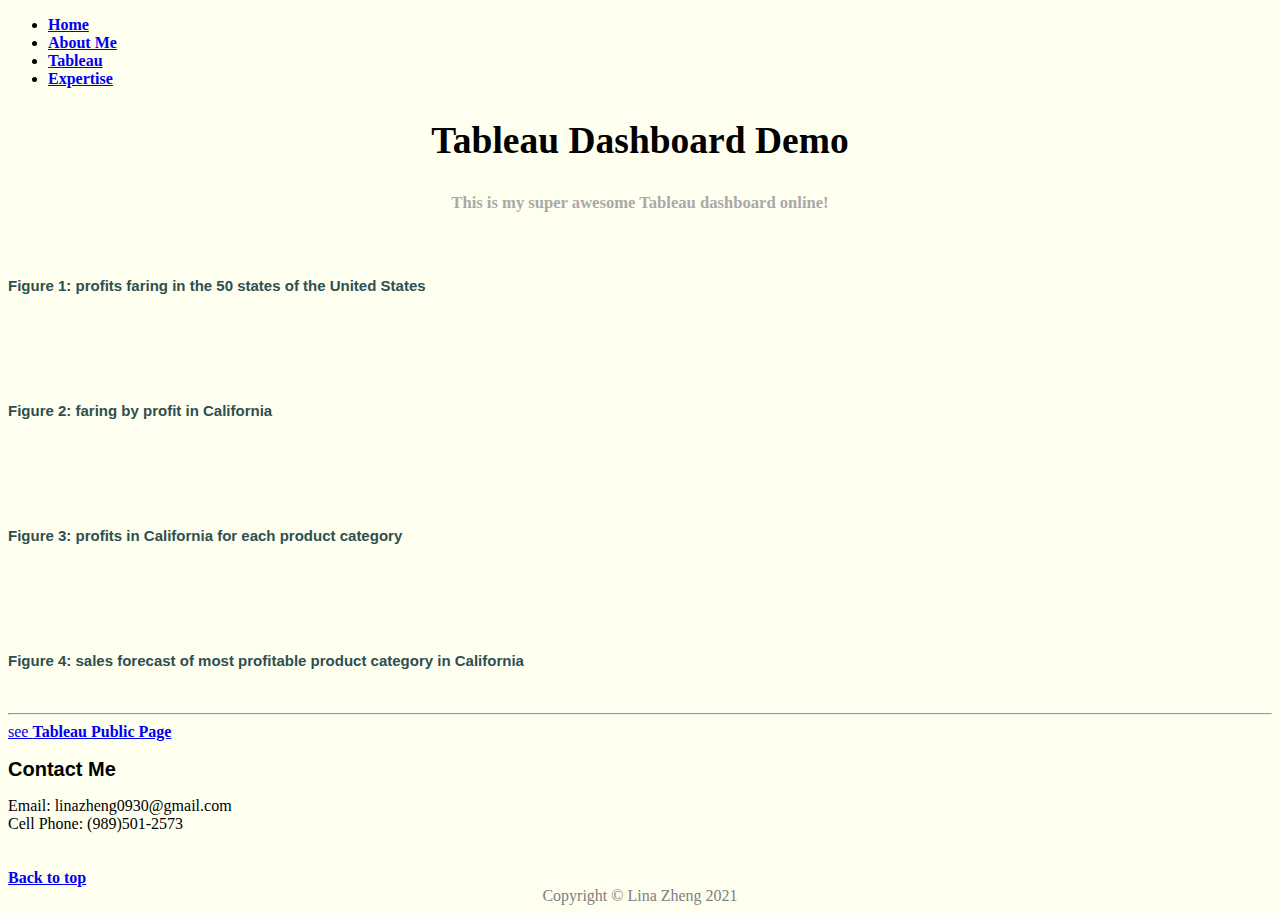
<file: html/tableau.html>
<!--Lina Zheng, Dec 17, 2021-->
<!DOCTYPE html>
<html lang="en">
    <link href="../styles/bootstyles.css" rel="stylesheet" />

    <div class="collapse navbar-collapse" id="navbarResponsive">
        <ul class="navbar-nav ms-auto py-4 py-lg-0">
            <li class="nav-item"><a class="nav-link px-lg-3 py-3 py-lg-4" href="../index.html"><b>Home</b></a></li>
            <li class="nav-item"><a class="nav-link px-lg-3 py-3 py-lg-4" href="aboutme.html"><b>About Me</b></a></li>
            <li class="nav-item"><a class="nav-link px-lg-3 py-3 py-lg-4" href="tableau.html"><b>Tableau</b></a></li>
            <li class="nav-item"><a class="nav-link px-lg-3 py-3 py-lg-4" href="expertise.html"><b>Expertise</b></a></li>
        </ul>
    </div>

    <head>
        <div class="lina1">
            <h2>Tableau Dashboard Demo</h2>
        </div>
    </head>

    <body>
      
         <!-- Navigation-->
         <div class="lina2">
        <h5>This is my super awesome Tableau dashboard online!</h5>
        </div>

         <!--input tableau link-->
            
            <div class='tableauPlaceholder' id='viz1639596084246' style='position: relative'><object class='tableauViz'  style='display:none;'><param name='host_url' value='https%3A%2F%2Fpublic.tableau.com%2F' /> <param name='embed_code_version' value='3' /> <param name='site_root' value='' /><param name='name' value='GlobalSuperstore_16395861155950&#47;Sheet1' /><param name='tabs' value='yes' /><param name='toolbar' value='yes' /><param name='animate_transition' value='yes' /><param name='display_static_image' value='yes' /><param name='display_spinner' value='yes' /><param name='display_overlay' value='yes' /><param name='display_count' value='yes' /><param name='language' value='en-US' /><param name='filter' value='publish=yes' /></object></div>                <script type='text/javascript'>                    var divElement = document.getElementById('viz1639596084246');                    var vizElement = divElement.getElementsByTagName('object')[0];                    vizElement.style.width='100%';vizElement.style.height=(divElement.offsetWidth*0.75)+'px';                    var scriptElement = document.createElement('script');                    scriptElement.src = 'https://public.tableau.com/javascripts/api/viz_v1.js';                    vizElement.parentNode.insertBefore(scriptElement, vizElement);                </script>
            <br><br>
            <div class="lina3">
            <body>Figure 1: profits faring in the 50 states of the United States </body>
            </div>
            <br><br>
            <br><br>
            <div class='tableauPlaceholder' id='viz1639670986486' style='position: relative'><object class='tableauViz'  style='display:none;'><param name='host_url' value='https%3A%2F%2Fpublic.tableau.com%2F' /> <param name='embed_code_version' value='3' /> <param name='site_root' value='' /><param name='name' value='GlobalSuperstore_16395861155950&#47;Sheet2' /><param name='tabs' value='yes' /><param name='toolbar' value='yes' /><param name='animate_transition' value='yes' /><param name='display_static_image' value='yes' /><param name='display_spinner' value='yes' /><param name='display_overlay' value='yes' /><param name='display_count' value='yes' /><param name='language' value='en-US' /><param name='filter' value='publish=yes' /></object></div>                <script type='text/javascript'>                    var divElement = document.getElementById('viz1639670986486');                    var vizElement = divElement.getElementsByTagName('object')[0];                    vizElement.style.width='100%';vizElement.style.height=(divElement.offsetWidth*0.75)+'px';                    var scriptElement = document.createElement('script');                    scriptElement.src = 'https://public.tableau.com/javascripts/api/viz_v1.js';                    vizElement.parentNode.insertBefore(scriptElement, vizElement);                </script>
            <br><br>
            <div class="lina3">
            <body>Figure 2: faring by profit in California </body>
            </div>
            <br><br>
            <br><br>
            <div class='tableauPlaceholder' id='viz1639676284893' style='position: relative'><object class='tableauViz'  style='display:none;'><param name='host_url' value='https%3A%2F%2Fpublic.tableau.com%2F' /> <param name='embed_code_version' value='3' /> <param name='site_root' value='' /><param name='name' value='GlobalSuperstore_16395861155950&#47;Sheet3' /><param name='tabs' value='yes' /><param name='toolbar' value='yes' /><param name='animate_transition' value='yes' /><param name='display_static_image' value='yes' /><param name='display_spinner' value='yes' /><param name='display_overlay' value='yes' /><param name='display_count' value='yes' /><param name='language' value='en-US' /><param name='filter' value='publish=yes' /></object></div>                <script type='text/javascript'>                    var divElement = document.getElementById('viz1639676284893');                    var vizElement = divElement.getElementsByTagName('object')[0];                    vizElement.style.width='100%';vizElement.style.height=(divElement.offsetWidth*0.75)+'px';                    var scriptElement = document.createElement('script');                    scriptElement.src = 'https://public.tableau.com/javascripts/api/viz_v1.js';                    vizElement.parentNode.insertBefore(scriptElement, vizElement);                </script>
            <br><br>
            <div class="lina3">
            <body>Figure 3: profits in California for each product category </body>
            </div>
            <br><br>
            <br><br>
            <div class='tableauPlaceholder' id='viz1639676372580' style='position: relative'><object class='tableauViz'  style='display:none;'><param name='host_url' value='https%3A%2F%2Fpublic.tableau.com%2F' /> <param name='embed_code_version' value='3' /> <param name='site_root' value='' /><param name='name' value='GlobalSuperstore_16395861155950&#47;Sheet4' /><param name='tabs' value='yes' /><param name='toolbar' value='yes' /><param name='animate_transition' value='yes' /><param name='display_static_image' value='yes' /><param name='display_spinner' value='yes' /><param name='display_overlay' value='yes' /><param name='display_count' value='yes' /><param name='language' value='en-US' /><param name='filter' value='publish=yes' /></object></div>                <script type='text/javascript'>                    var divElement = document.getElementById('viz1639676372580');                    var vizElement = divElement.getElementsByTagName('object')[0];                    vizElement.style.width='100%';vizElement.style.height=(divElement.offsetWidth*0.75)+'px';                    var scriptElement = document.createElement('script');                    scriptElement.src = 'https://public.tableau.com/javascripts/api/viz_v1.js';                    vizElement.parentNode.insertBefore(scriptElement, vizElement);                </script>
            <br><br>
            <div class="lina3">
            <body>Figure 4: sales forecast of most profitable product category in California</body>
            </div>
            <br><br>
    </body>


      <!-- Divider-->
      <hr class="my-4" />
      <!-- Post preview-->
      <div class="center">
          <a href="html/post.html">
              see <a href="https://public.tableau.com/en-us/s/", target="_blank" title="Tableau Public page on Lina Zheng"><b>Tableau Public Page</b></a>
              <h2 class="center lina4">Contact Me</h2>
              <h3 class="center lina5"> </h3>
              <li class>Email: linazheng0930@gmail.com</li>
              <li>Cell Phone: (989)501-2573</li>                                
            
      
              <span class="fa-stack fa-lg">
                  <i class="fas fa-circle fa-stack-2x"></i>
                  <i class="fab fa-twitter fa-stack-1x fa-inverse"></i>
              </span>
          </a>
         

  <br><br>
  <a href="#top"><b>Back to top</b></a>
  <div class="lina6">Copyright &copy; Lina Zheng 2021</div>
</div>
</div>
</div>
</footer>
<!-- Bootstrap core JS-->
<script src="https://cdn.jsdelivr.net/npm/bootstrap@5.1.3/dist/js/bootstrap.bundle.min.js"></script>
<!-- Core theme JS-->
<script src="../js/scripts.js"></script>
</body>
</html>
</file>
<file: styles/bootstyles.css>
body{
    background-color:ivory;
}

.lina1{
    text-align: center;
    color: black;
    font-family: cursive;
    font-size: 25px;
}

.lina2{
    text-align: center;
    color:darkgrey;
    font-family: cursive;
    font-size: 20px;
}

.lina3{font-family:Verdana, Geneva, Tahoma, sans-serif;
    font-size: 15px;
    color:darkslategrey;
    font-weight: bold;
}

.lina4{font-family:Verdana, Geneva, Tahoma, sans-serif;
    font-size: 20px;
    color:black;
    font-weight: bold;
}


.lina5{font-family:Verdana, Geneva, Tahoma, sans-serif;
    font-size: 15px;
    color:black;
    font-weight:bold;
}

.lina6{text-align: center;
       color:grey;
       font-family:italic;
}
</file>
